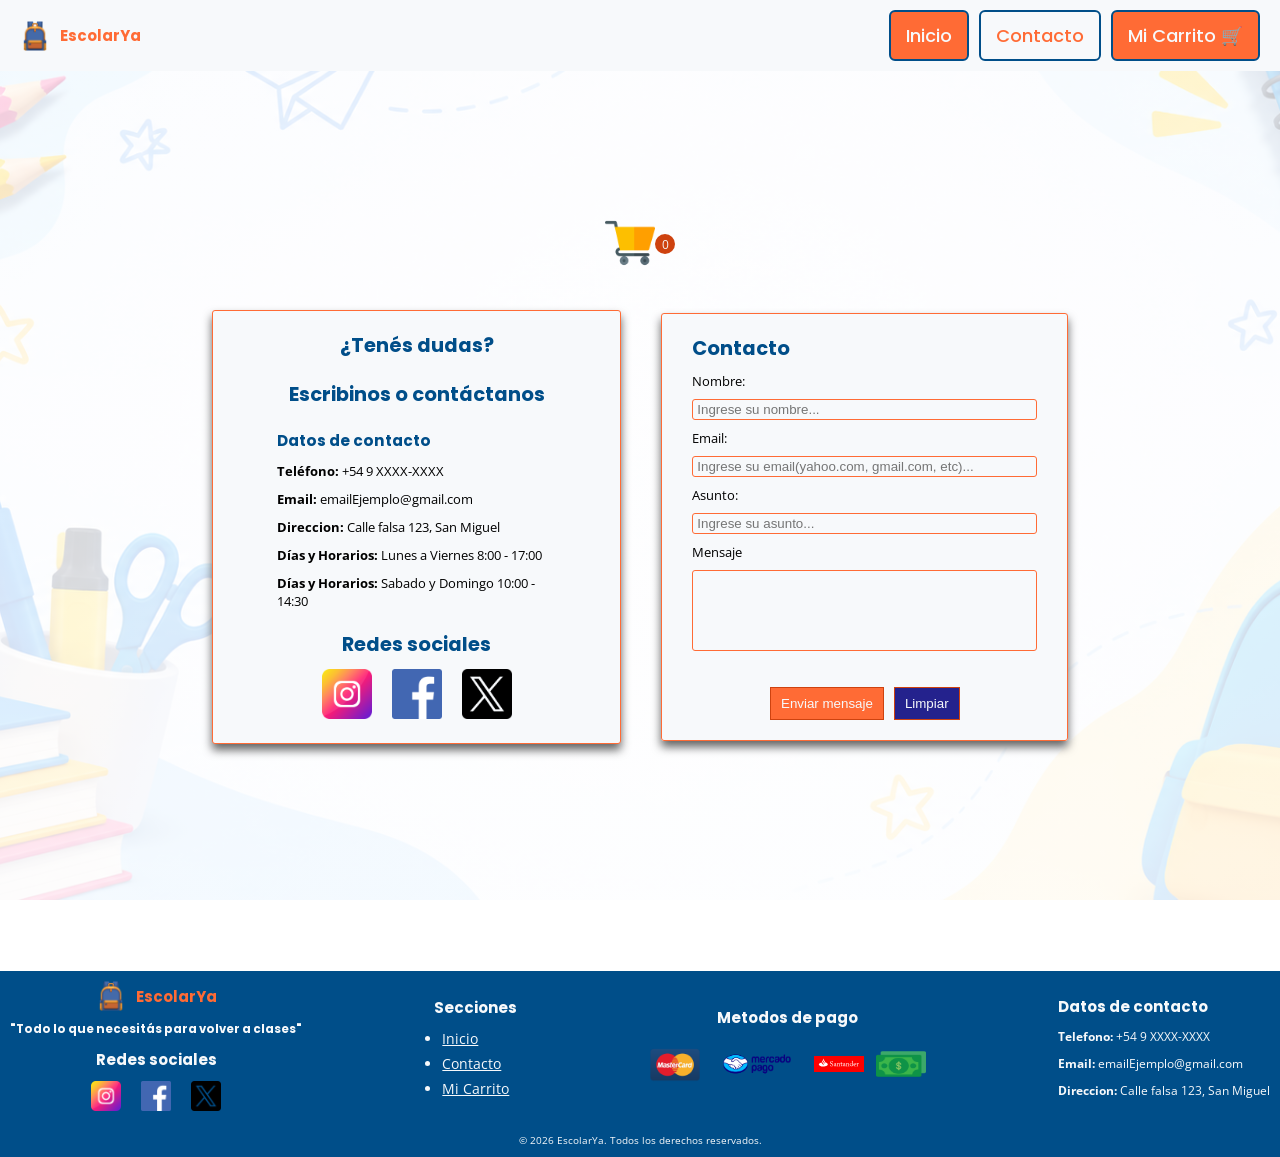
<file: pages/contacto.html>
<!DOCTYPE html>
<html lang="en">
<head>
    <meta charset="UTF-8">
    <meta name="viewport" content="width=device-width, initial-scale=1.0">
    <link rel="preconnect" href="https://fonts.googleapis.com">
    <link rel="preconnect" href="https://fonts.gstatic.com" crossorigin>
    <link href="https://fonts.googleapis.com/css2?family=Open+Sans:ital,wght@0,300..800;
    1,300..800&family=Poppins:ital,wght@0,100;0,200;0,300;0,400;0,500;0,600;0,700;0,800;0,900;
    1,100;1,200;1,300;1,400;1,500;1,600;1,700;1,800;1,900&display=swap" rel="stylesheet">
    <link rel="stylesheet" href="../css/styles.css">
    <title>Contacto - Ecommerce</title>
</head>
<body>
    <header class="bg-color-secondary">
        <a class="content-logo" href="../index.html">
            <img src="../images/mochila.png" alt="icono de mochila">
            <h2>EscolarYa</h2>
        </a>
            
        <nav class="header-nav">
            <ul>
                <li>
                    <a class="bg-color-boton a-modify text-light-title" 
                    href="../index.html">Inicio</a>
                </li>
                <li>
                    <a class="a-alter" 
                    href="./contacto.html">Contacto</a>
                </li>
                <li>
                    <a class="bg-color-boton a-modify text-light-title" 
                    href="./carrito.html">Mi Carrito 🛒</a>
                </li>
            </ul>
        </nav>
        
    </header>
    <main>
        <section class="section-carrito">
            <div class="section-carrito-modify">
                <a href="./carrito.html">
                    <img src="../images/carrito-de-compras.png" alt="Logo de carrito">
                </a>
                <span id="contador" class="contador"></span>
            </div>
        </section>
        <div class="content-contacto">
            <section class="section-info-contacto bg-color-secondary">
            <h1 class="text-color-title">¿Tenés dudas?</h1>
            <h2 class="text-color-title">Escribinos o contáctanos</h2>
            <article class="article-info-contacto">
                <h3 class="text-color-title">Datos de contacto</h3>
                <p><b>Teléfono:</b> +54 9 XXXX-XXXX</p>
                <p><b>Email:</b> emailEjemplo@gmail.com</p>
                <p><b>Direccion:</b> Calle falsa 123, San Miguel</p>
                <p><b>Días y Horarios:</b> Lunes a Viernes 8:00 - 17:00</p>
                <p><b>Días y Horarios:</b> Sabado y Domingo 10:00 - 14:30</p>
            </article>
            <article class="article-info-redes">
                <h2 class="text-color-title">Redes sociales</h2>
                <div class="content-info-redes">
                    <a href="www.instagram.com"><img src="../images/instagram.png" alt="Logo instagram"></a>
                    <a href="www.facebook.com"><img src="../images/facebook.png" alt="Logo facebook"></a>
                    <a href="www.x.com"><img src="../images/twitter.png" alt="Logo twitter"></a>
                </div>
            </article>
        </section>
        <section class="section-contacto-form bg-color-secondary">
            <form action="https://formspree.io/f/xwlvvlza" method="POST"
            class="form-contacto">
                <div class="content-form">
                    <h1 class="text-color-title">Contacto</h1>
                    <label>Nombre:</label>
                    <input type="text" minlength="1" maxlength="50" name="nombre" 
                    class="txt-general-form" placeholder="Ingrese su nombre..." required>
                    <label>Email:</label>
                    <input type="email" class="txt-general-form" minlength="6" name="email" 
                    maxlength="80" placeholder="Ingrese su email(yahoo.com, gmail.com, etc)..." required>
                    <label>Asunto:</label>
                    <input type="text" class="txt-general-form" minlength="1" name="asunto"
                    maxlength="80" placeholder="Ingrese su asunto..." required>
                    <label>Mensaje</label>
                    <textarea class="txt-general-form" cols="40" minlength="1" name="mensaje" 
                    maxlength="300" rows="5" required>
                    </textarea>
                </div>
                <!-- your other form fields go here -->
                <br>
                <div class="content-btn-form">
                    <input type="submit" class="btn-form" value="Enviar mensaje">
                    <input type="reset" class="btn-reset" value="Limpiar">
                </div>
            </form>
        </section>
        </div>
        
    </main>
    <footer class="bg-color-footer text-light-title">
        <section class="sections-general">
            <section class="section-redes">
                <article class="article-logo">
                    <div class="content-logo-footer">
                        <img src="../images/mochila.png" alt="icono de mochila">
                         <h2>EscolarYa</h2>
                    </div>
                    <h3>"Todo lo que necesitás para volver a clases"</h3>
                </article>
                <article class="article-redes">
                    <h2>Redes sociales</h2>
                    <div class="content-redes">
                        <a href="www.instagram.com"><img src="../images/instagram.png" alt="Logo instagram"></a>
                        <a href="www.facebook.com"><img src="../images/facebook.png" alt="Logo facebook"></a>
                        <a href="www.x.com"><img src="../images/twitter.png" alt="Logo twitter"></a>
                    </div>
                </article>
            </section>
            <section class="section-paginas">
                <article class="article-paginas">
                    <h2>Secciones</h2>
                <nav class="nav-paginas">
                    <ul>
                        <li><a class="text-light-title" href="../index.html">Inicio</a></li>
                        <li><a class="text-light-title" href="./contacto.html">Contacto</a></li>
                        <li><a class="text-light-title" href="./carrito.html">Mi Carrito</a></li>
                    </ul>
                </nav>
                </article>
                       
            </section>
            <section class="section-pagos">
                <h2>Metodos de pago</h2>
                <div class="content-pagos">
                    <img class="img-general" src="../images/mastercard.png" alt="Logo mastercard">
                    <img class="img-mercado" src="../images/mercado-pago.png" alt="Logo mercado pago">
                    <img class="img-general" src="../images/santander.svg" alt="Logo santander">
                    <img class="img-efectivo" src="../images/dinero.png" alt="Logo efectivo">
                </div>
            </section>
                <section class="section-contactos">
                <h2>Datos de contacto</h2>
                <p><b>Telefono:</b> +54 9 XXXX-XXXX</p>
                <p><b>Email:</b> emailEjemplo@gmail.com</p>
                <p><b>Direccion:</b> Calle falsa 123, San Miguel</p>
                </section>
            </section>
        </section>
    
        <p>© 2026 EscolarYa. Todos los derechos reservados.</p>
    </footer>
    <script src="../js/contacto.js" type="module"></script>
</body>
</html>
</file>
<file: css/styles.css>
*{
    margin:0;
    padding:0;
    box-sizing: border-box;
}

html{
    font-size: 62.5%;
}

/* MODIFICACIONES SweetAlert2 */
.swal2-popup{
    font-size: 1.6rem !important;
}

/* CSS ETIQUETAS */

/* SECCIÓN HEADER */

header{
    display: flex;
    align-items: center;
    justify-content: space-between;
    padding: 1rem 0;
}

.content-logo{
    margin-left: 2rem;
    display: flex;
    gap: 1rem;
    justify-content: center;
    align-items: center;
    cursor:pointer;
    text-decoration: none;
}

.content-logo img{
    width: 30px;
    height: 30px;
}

.content-logo h2{
    color:#FF6B35;
}

.header-nav{
    margin-right: 2rem;
}

.header-nav ul{
    display: flex;
    align-items: center;
    justify-content: center;
    gap:1rem;
    list-style: none;
    flex-wrap: wrap;
}

.header-nav ul li a{
    text-decoration: none;
    font-size: 1.8rem;
    font-weight: 500;
    font-family: "Poppins", sans-serif;
    display: inline-block;
}

.a-modify, .a-alter{
    padding: 1rem 1.5rem;
    border-radius: 0.6rem;
    border-style: solid;
    border-width: 0.2rem;
    border-color: #004E89;
    transition-duration: 0.4s ease all;
}

.a-modify:hover{
    background-color: #F7F9FB;
    border-color: #FF6B35;
    color:#FF6B35;
}

.a-alter{
    background-color: #F7F9FB;
    border-color: #004E89;
    color:#FF6B35;
}

.a-alter:hover{
    background-color: #FF6B35;
    border-color: #004E89;
    color:#F7F9FB;
}

/* SECCIÓN MAIN */
/* PARTE PRINCIPAL */
/* AGREGAR BODY CON MIN-HEIGHT */

main{
    

    width: 100%;
    background-image:
    linear-gradient(
      rgba(255, 255, 255, 0.75),
      rgba(255, 255, 255, 0.85)
    ),
    url("../images/fondo-escolar.png");
    background-attachment:fixed;
    background-repeat: no-repeat;
    background-position: center;
    background-size: cover;
    box-sizing: border-box;
    min-height: 100vh;
    display: flex;
    flex-direction: column;
    flex:1;
    gap:2rem;
    justify-content: center;
    align-items: center;
    padding-bottom: 10rem;
}

.section-principal{
    background-image: url('../images/fondo-principal.png');
    background-position: center;
    background-repeat: no-repeat;
    background-size: cover;
    width: 100%;
    display: flex;
    flex-direction: column;
    gap:1.6rem;
    justify-content: center;
    align-items: center;
    font-size: 1.6rem;
    padding:10rem 6rem;
}

.nav-section-principal{
    display: flex;
    justify-content: center;
    align-items: center;
    font-family: "Poppins", sans-serif;
    font-size: 1.6rem;
    font-weight: 600;
}

.nav-section-principal ul{
    display: flex;
    flex-direction: row;
    gap:2.6rem;
}

/* SECCIÓN MAIN */
/* PARTE CARRITO */

.section-carrito{
    width:100%;
    display: flex;
    flex-direction: column;
    justify-content: center;
    align-items: center;
    padding: 2rem 0;
}

.section-carrito-modify{
    width:100%;
    display: flex;
    justify-content: center;
    align-items: center;
}

.contador{
    background-color: #ce420f;
    color:#F7F9FB;
    width:2rem;
    height: 2rem;
    border-radius: 50%;
    display: flex;
    font-size: 1.2rem;
    justify-content: center;
    align-items: center;
    text-align: center;
}

.section-carrito-modify img{
    width:50px;
    height: 50px;
}

/* PARTE PRODUCTOS */

.section-productos{
    width: 80%;
    display: flex;
    flex-wrap: wrap;
    justify-content: center;
    align-items: center;
    gap:4rem;
}

.article-productos{
    display: flex;
    flex-direction: column;
    justify-content: center;
    align-items: center;
    gap:1rem;
    width:260px;
    text-align: center;
    font-size: 1.4rem;
    padding: 1.6rem 1.2rem;
    border-radius: 3px;
    box-shadow: 0 0.6rem 1rem #646464;
}

.article-productos-descrip{
    width: 70%;
    display: flex;
    align-items: center;
    justify-content: center;
}

.article-productos img{
    width: 20rem;
    height: 18rem;
    border-radius: 3px;
}

.btn-carrito{
    background-color: #FF6B35;
    color:#F7F9FB;
    display: flex;
    justify-content: center;
    align-items: center;
    gap:0.8rem;
    padding: 0.8rem 1rem;
    font-weight: 600;
    border-style: solid;
    border-width: 1px;
    border-color: #ce420f;
    transition-duration: 0.3s ease all;
    cursor:pointer;
}

.btn-carrito img{
    width: 16px;
    height: 16px;
}

.btn-carrito:hover{
    transform: scale(1.05);
    background-color: #F7F9FB;
    color:#FF6B35;
}

/* PARTE BENEFICIOS */
.section-beneficios-descrip{
    width:100%;
    display: flex;
    flex-direction: column;
    justify-content: center;
    align-items: center;
    gap:2rem;
    font-size:1.4rem;
    padding: 6rem 0;
}

.section-beneficios-descrip h2{
    text-align: center;
    padding: 0 2rem;
}

.section-beneficios{
    width: 80%;
    display: flex;
    flex-wrap: wrap;
    justify-content: center;
    align-items: center;
    gap:4rem;
}


.article-beneficios{
    display: flex;
    flex-direction: column;
    justify-content: center;
    align-items: center;
    gap:1.6rem;
    width:200px;
    text-align: center;
    font-size: 1.2rem;
    padding: 1.6rem 1.2rem;
    border-radius: 6px;
    box-shadow: 0 0.6rem 1rem #646464;
}

.article-beneficios img{
    width:60px;
    height: 60px;
}

/* SECCIÓN FOOTER */

footer{
    display: flex;
    flex-direction: column;
    justify-content: center;
    align-items: center;
    gap:2rem;
    padding:1rem;
}

.sections-general{
    width:100%;
    display: flex;
    flex-wrap: wrap;
    justify-content: space-between;
    align-items: center;
}

.content-logo-footer, .content-redes, .content-pagos{
    display: flex;
    justify-content: center;
    align-items: center;
    gap:1rem;
}

.content-logo-footer{
    color:#FF6B35;
}

.content-logo-footer img{
    width: 30px;
    height:30px;
}

.section-redes, .section-paginas, .section-contactos,
.section-pagos
{
    display: flex;
    gap:1rem;
    flex-direction: column;
    justify-content: center;
    align-items: center;
}

.article-logo, .article-redes, .article-paginas,
.nav-paginas ul
{
    display: flex;
    flex-direction: column;
    justify-content: center;
    align-items: center;
    gap:1rem;
}

.nav-paginas ul{
    align-items: flex-start;
    gap:0.6rem;
    font-size: 1.4rem;
}

.content-redes{
    gap:2rem;
}

.content-redes a{
    transition-duration: 0.3s ease all;
}

.content-redes a:hover{
    transform: scale(1.1);
}

.content-redes img{
    width:30px;
    height: 30px;
}

.section-contactos{
    align-items: flex-start;
}

.section-contactos p{
    font-size: 1.2rem;
}

.content-pagos{
    gap:1.2rem;
}

.img-general{
    width:50px;
    height: 50px;
}

.img-mercado{
    width: 90px;
    height: 40px;
}

.img-efectivo{
    width: 50px;
    height: 40px;
}

/* PÁGINA CONTACTO */
/* SECCIÓN MAIN */

/* SECTION CONTACTO */
.section-info-contacto, .section-form-contacto, .article-info-contacto, 
.article-info-redes, .form-contacto, .content-contacto, .content-form, 
.content-btn-form{
    display: flex;
    flex-direction: column;
    justify-content: center;
    align-items: center;
    gap:2rem;
}

.section-info-contacto, .form-contacto{
    flex-wrap: wrap;
    width:100%;
    padding:2rem 3rem;
    border-radius: 3px;
    border-style: solid;
    border-width: 1px;
    border-color: #FF6B35;
    box-shadow: 0 0.6rem 1rem #646464;
}

.section-info-contacto{
    width:40%;
}

.content-contacto{
    width: 80%;
    gap:4rem;
    flex-direction: row;
}

.article-info-contacto, .article-info-redes, .form-contacto,
.section-info-contacto{
    font-size: 1.3rem;
    gap:1rem;
}


.section-info-contacto{
    gap:2rem;    
}

.article-info-contacto{
    width: 80%;
    align-items: flex-start;
}

.content-info-redes{
    display: flex;
    justify-content: center;
    align-items: center;
    gap:2rem;
}

.content-info-redes a{
    transition-duration:0.3s ease all;
}

.content-info-redes a:hover{
    transform: scale(1.1);
}

.content-info-redes img{
    width:50px;
    height: 50px;
}



.content-form{
    width: 100%;
    align-items: flex-start;
    gap:0.9rem;
}

.txt-general-form{
    border-radius: 3px;
    border-style: solid;
    border-width:1px;
    border-color:#FF6B35;
    padding: 0.2rem 0.4rem;
    background-color: #F7F9FB;
    box-sizing: border-box;
    width: 100%;
}


.content-form textarea{
    resize: none;
}

.content-btn-form{
    flex-direction: row;
    gap: 1rem;
}

.btn-form, .btn-reset{
    background-color: #FF6B35;
    color:#F7F9FB;
    padding: 0.8rem 1rem;
    font-weight: 500;
    border-style: solid;
    border-width: 1px;
    border-color: #ce420f;
    transition-duration: 0.3s ease all;
    cursor:pointer;
}

.btn-form:hover{
    background-color: #F7F9FB;
    color:#FF6B35;
    transform: scale(1.05);
}

.btn-reset{
    background-color: #24228d;
    color:#F7F9FB;
}

.btn-reset:hover{
    background-color: #F7F9FB;
    color:#24228d;
}

/* PAGINA CARRITO */
.content-lista-general{
    display: flex;
    width: 90%;
    justify-content: center;
    align-items: center;
    gap:3rem;
}

.section-list-products{
    display: flex;
    flex-direction: column;
    width: 100%;
    max-height: 40rem;
    overflow-y: auto;
    align-items: center;
    gap:2rem;
    box-sizing: border-box;
    padding: 2rem 2rem;
    border-radius: 3px;
    border-style: solid;
    border-width: 1px;
    border-color: #706f6e;
    box-shadow: 0 0.6rem 1rem #646464;
}

.article-carrito{
    background-color: #f7f2f2;
    display: flex;
    flex-shrink: 0;
    box-sizing: border-box;
    width:100%;
    justify-content: center;
    align-items: center;
    gap:2rem;
    font-size: 1.2rem;
    padding: 2rem 2rem;
    border-radius: 3px;
    border-style: solid;
    border-width: 1px;
    border-color: #b4b3b2;
}



.article-carrito img{
    width:10rem;
    height:10rem;
    border-radius: 6px;
}

.content-info-products{
    width: 100%;
    display: flex;
    flex-direction: column;
    justify-content: center;
    align-items:flex-start;
    gap:1rem;
}

.content-button-eliminar{
    width: 100%;
    display: flex;
    justify-content: flex-end;
    align-items: center;
}

.content-button-eliminar button{
    margin-right: 4rem;
    background-color: rgb(207, 12, 12);
    padding: 1rem 2rem;
    cursor:pointer;
    display: inline-block;
    color:#f7f2f2;
    border-style: solid;
    border-width: 1px;
    border-color: rgb(245, 134, 134);
    box-shadow: 1px 1px #646464;
    transition-duration: 0.3s;
    /* OPTIMIZACION DE RENDIMIENTO */
    will-change: transform;
    transform: translateZ(0);
    /* TRANSICION FLUIDA */
    transition: transform 0.3s cubic-bezier(0.25, 0.46, 0.45, 0.94), background-color 0.3s ease;

}

.content-button-eliminar button:hover{
    transform: scale(1.06);
    background-color: #f7f2f2;
    color:rgb(207, 12, 12);
}

.content-button-eliminar img{
    width:1.2rem;
    height:1.2rem;
}

.content-button-eliminar span{
    display: flex;
    gap:0.8rem;
}

.section-total-shop{
    display: flex;
    flex-direction: column;
    padding: 2rem 2rem;
    background-color:#f7f2f2;
    justify-content: center;
    align-items: center;
    gap:1rem;
    width: 40%;
    border-radius: 3px;
    border-style: solid;
    border-width: 1px;
    border-color: #706f6e;
    box-shadow: 0 0.6rem 1rem #646464;
}

.section-total-shop h2{
    font-size: 1.7rem;
}

.info-list, .info-list-final{
    width: 100%;
    display: flex;
    justify-content: space-between;
    align-items: center;
    font-size: 1.4rem;
}

.info-list p, .info-list-final p{
    font-weight: bold;
}

.info-list-final{
    border-top-style: solid;
    border-top-width: 1px;
    border-top-color:#706f6e;
    padding-top: 2rem;
    font-size: 1.6rem;
}

.section-total-shop button{
    background-color: #004E89;
    padding: 1rem 2rem;
    cursor:pointer;
    display: inline-block;
    color:#f7f2f2;
    border-style: solid;
    border-width: 1px;
    border-color: rgb(140, 235, 235);
    box-shadow: 1px 1px #646464;
    transition-duration: 0.3s;
    /* OPTIMIZACION DE RENDIMIENTO */
    will-change: transform;
    transform: translateZ(0);
    /* TRANSICION FLUIDA */
    transition: transform 0.3s cubic-bezier(0.25, 0.46, 0.45, 0.94), background-color 0.3s ease;
}

.section-total-shop button:hover{
    background-color: rgb(140, 235, 235);
    border-color:rgb(13, 185, 185);
    transform: scale(1.06);
    color:#252525;
}

.content-vaciar{
    display: flex;
    align-items: center;
    justify-content: center;
}

.btn-vaciar-carrito{
    background-color: #333333;
    padding: 2rem 3rem;
    cursor:pointer;
    display: inline-block;
    color:#f7f2f2;
    border-style: solid;
    border-width: 1px;
    border-color: #FFD23F;
    box-shadow: 1px 1px #646464;
    transition-duration: 0.3s;
    margin-top: 4rem;
    /* OPTIMIZACION DE RENDIMIENTO */
    will-change: transform;
    transform: translateZ(0);
    /* TRANSICION FLUIDA */
    transition: transform 0.3s cubic-bezier(0.25, 0.46, 0.45, 0.94), background-color 0.3s ease;
}

.btn-vaciar-carrito:hover{
    background-color: #afafaf;
    color:#333333;
    border-color: #333333;
    transform: scale(1.06);
}

/* font-family ETIQUETAS */
h1, h2, h3, h4, h5{
    font-family: "Poppins", sans-serif;
}

p, span, label, li{
    font-family: "Open Sans", sans-serif;
}



/* COLORES */

.bg-color-primary{
    background-color: #FFFFFF;
}

.bg-color-secondary{
    background-color: #F7F9FB;
}

.bg-color-footer{
    background-color: #004E89;
}

.bg-color-boton{
    background-color: #FF6B35;
}

.text-color-info{
    color:#706f6e;
}

.text-color-title{
    color:#004E89;
}

.text-dark-general{
    color:#333333;
}

.text-light-title{
    color:#F7F9FB;
}

.text-color-oferta{
    color:#FFD23F;
}

@media (max-width:600px){
    header, .sections-general{
        flex-direction: column;
    }

    

    header, .sections-general{
        gap:2rem;
    }

    .content-logo, .header-nav{
        margin:0;
    }

    .section-principal{
        padding:8rem 2rem;
        font-size: 1.2rem;
    }

    .section-principal h2{
        text-align: center;
    }

    .nav-section-principal{
        font-size: 1.4rem;
    }

    .nav-section-principal ul{
    flex-direction: column;
    }
    
    .section-carrito-modify{
        justify-content: center;
    }

    .section-carrito-modify img{
        margin: 0;
    }

    .section-productos{
        gap:3rem;
    }

    .section-beneficios-descrip{
        font-size: 1.2rem;
    }

    .section-beneficios-descrip h2{
        text-align: center;
        padding: 0 2rem;
    }

    .section-beneficios{
        gap:3rem;
    }

    .content-contacto{
        flex-direction: column;
        width: 100%;
    }

    .section-info-contacto, .section-contacto-form{
    width:90%;
    padding:2rem 1rem;
    font-size: 1.1rem;
    }

    .section-info-contacto{
        width: 86%;
    }

    .form-contacto label{
        font-size: 1.3rem;
    }

    .content-info-redes img{
    width:40px;
    height: 40px;
    }



    .content-lista-general{
        flex-direction: column;
        gap:6rem;
    }

    .section-list-products{
        width:100%;
        padding: 1rem 1rem;
    }

    .article-carrito{
        flex-direction: column;

        background-color: #f7f2f2;

        width:100%;
        gap:1rem;
        font-size: 1.2rem;
        padding: 1.4rem 1.4rem;
    }


    .content-info-products{
        padding-top: 1rem;
        flex-direction: column;
        align-items:flex-start;
        gap:1rem;
    }

    .content-button-eliminar{
        padding: 1rem 0;
        justify-content: center;
    }

    .content-button-eliminar button{
        margin-right: 0;
    }
    
    .section-total-shop{
        padding: 2rem 1.4rem;
        width: 100%;
    }

    .section-total-shop button{
        margin-top: 1rem;
        padding: 0.8rem 1.4rem;
    }


}
</file>
